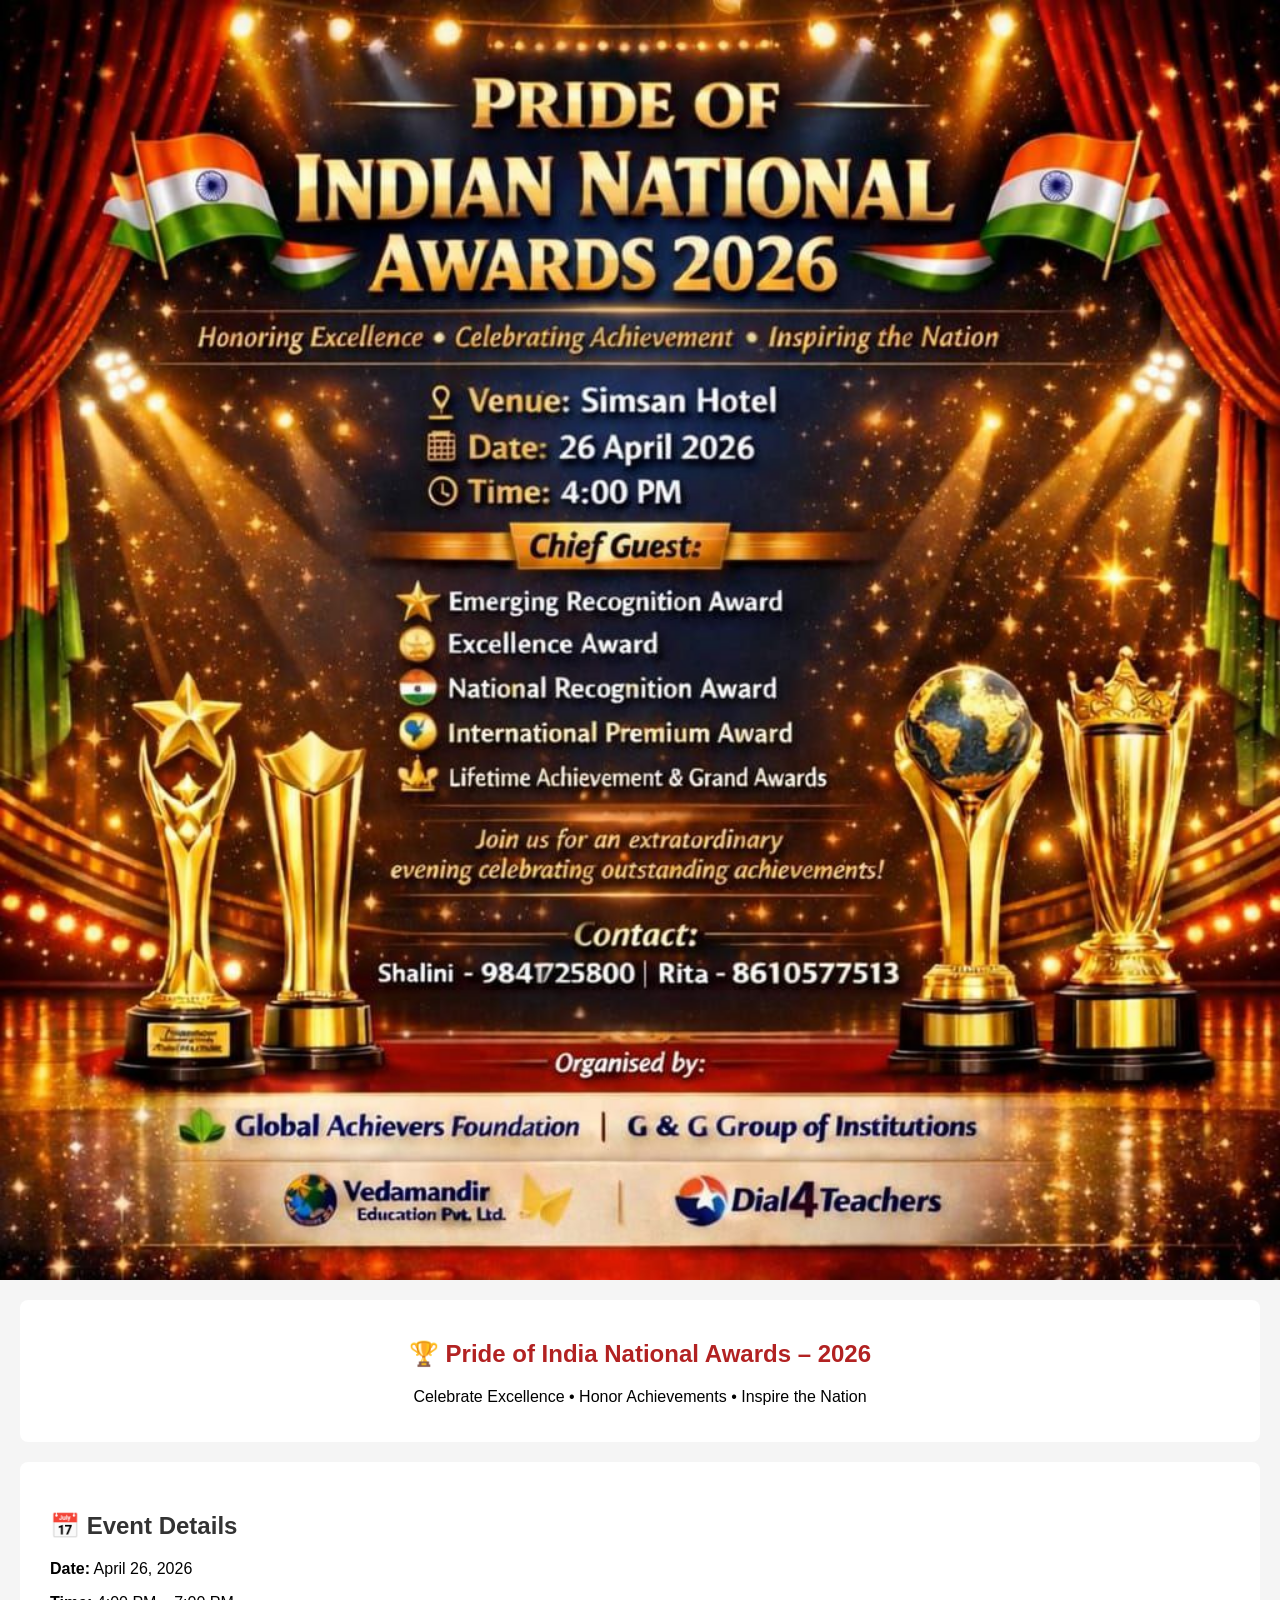
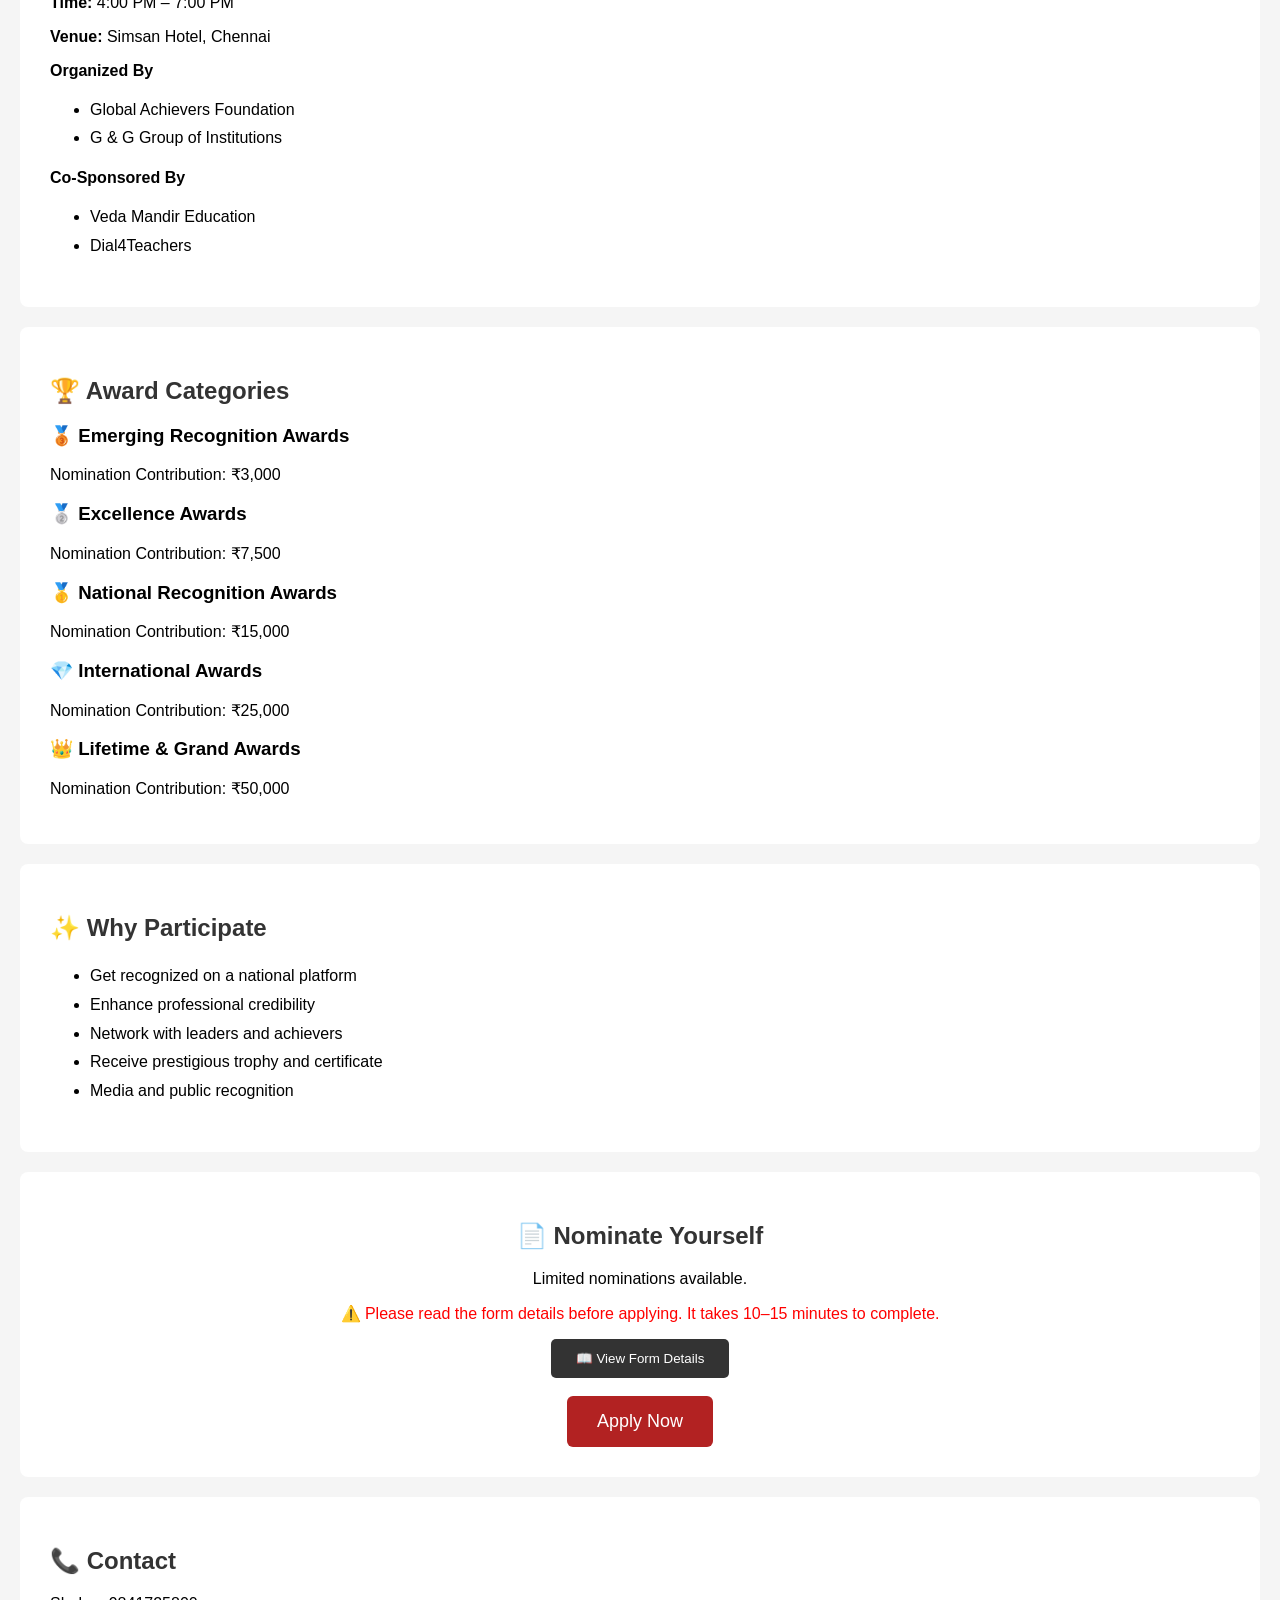
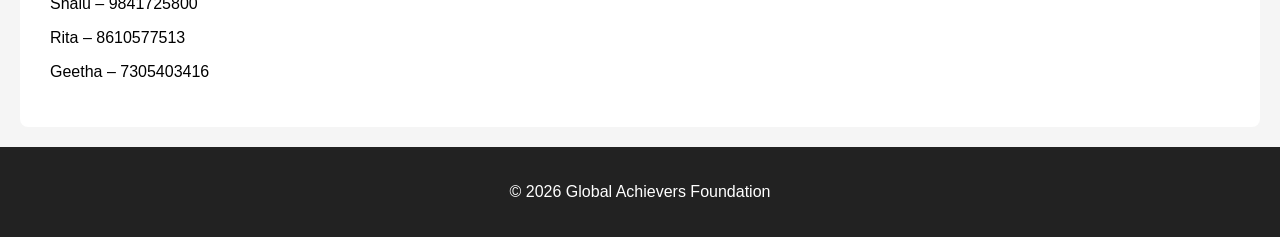
<file: index.html>
<!DOCTYPE html>
<html lang="en">

<head>

<meta charset="UTF-8">
<meta name="viewport" content="width=device-width, initial-scale=1.0">

<title>Pride of India National Awards 2026</title>

<link rel="stylesheet" href="style.css">

</head>

<body>

<!-- HORIZONTAL BANNER -->

<header class="banner">

<img src="assets/banner.jpg" alt="Pride of India National Awards Banner">

</header>


<!-- EVENT TITLE -->

<section class="title-section">

<h1>🏆 Pride of India National Awards – 2026</h1>

<p>Celebrate Excellence • Honor Achievements • Inspire the Nation</p>

</section>



<!-- EVENT DETAILS -->

<section>

<h2>📅 Event Details</h2>

<p><b>Date:</b> April 26, 2026</p>
<p><b>Time:</b> 4:00 PM – 7:00 PM</p>
<p><b>Venue:</b> Simsan Hotel, Chennai</p>

<p><b>Organized By</b></p>

<ul>
<li>Global Achievers Foundation</li>
<li>G & G Group of Institutions</li>
</ul>

<p><b>Co-Sponsored By</b></p>

<ul>
<li>Veda Mandir Education</li>
<li>Dial4Teachers</li>
</ul>

</section>



<!-- AWARD CATEGORIES -->

<section>

<h2>🏆 Award Categories</h2>

<h3>🥉 Emerging Recognition Awards</h3>
<p>Nomination Contribution: ₹3,000</p>

<h3>🥈 Excellence Awards</h3>
<p>Nomination Contribution: ₹7,500</p>

<h3>🥇 National Recognition Awards</h3>
<p>Nomination Contribution: ₹15,000</p>

<h3>💎 International Awards</h3>
<p>Nomination Contribution: ₹25,000</p>

<h3>👑 Lifetime & Grand Awards</h3>
<p>Nomination Contribution: ₹50,000</p>

</section>



<!-- WHY PARTICIPATE -->

<section>

<h2>✨ Why Participate</h2>

<ul>

<li>Get recognized on a national platform</li>

<li>Enhance professional credibility</li>

<li>Network with leaders and achievers</li>

<li>Receive prestigious trophy and certificate</li>

<li>Media and public recognition</li>

</ul>

</section>



<!-- APPLY BUTTON -->

<section class="apply">

<h2>📄 Nominate Yourself</h2>

<p>Limited nominations available.</p>

<p style="color:red;">
⚠️ Please read the form details before applying. It takes 10–15 minutes to complete.
</p>

<button class="readme-btn" onclick="openModal()">📖 View Form Details</button>

<br><br>

<a href="https://docs.google.com/forms/d/e/1FAIpQLSd0G6LUnKMrlgLPu8NstnCWNw9i5lHD09xXHYbNDN9gBBbJtw/viewform" target="_blank">
<button class="apply-btn">Apply Now</button>
</a>

</section>

<div id="readmeModal" class="modal">

<div class="modal-content">

<span class="close" onclick="closeModal()">&times;</span>

<h2>📄 Nomination Form Overview</h2>

<div class="modal-body">

<h3>✔ What Information You Need to Fill</h3>
<ul>
<li>Personal Details (Name, Contact, Address)</li>
<li>Professional Details (Organization, Experience, Industry)</li>
<li>Award Category Selection</li>
<li>Detailed Achievements & Profile (300–500 words)</li>
</ul>

<h3>📂 Documents Required</h3>
<ul>
<li>Profile Photo (Image)</li>
<li>ID Proof (Image)</li>
<li>Achievement Proof (PDF)</li>
<li>Company Logo (Optional)</li>
</ul>

<h3>💰 Fee Details</h3>
<ul>
<li>Category 1 – ₹3,000</li>
<li>Category 2 – ₹7,500</li>
<li>Category 3 – ₹15,000</li>
<li>Category 4 – ₹25,000</li>
<li>Category 5 – ₹50,000</li>
<li>👉 Fee depends on number of awards selected</li>
</ul>

<h3>⏱ Time Required</h3>
<p>Approximately 10–15 minutes to complete the form.</p>

<h3>⚠️ Important Instructions</h3>
<ul>
<li>You can select only ONE category per submission</li>
<li>You can select MULTIPLE awards within that category</li>
<li>Payment is mandatory to process your nomination</li>
<li>All information must be accurate and supported by documents</li>
<li>Nomination fee is non-refundable</li>
<li>Jury decision is final</li>
</ul>

</div>

</div>

</div>

<!-- CONTACT -->

<section>

<h2>📞 Contact</h2>

<p>Shalu – 9841725800</p>

<p>Rita – 8610577513</p>

<p>Geetha – 7305403416</p>

</section>

<script>

function openModal(){
document.getElementById("readmeModal").style.display="block";
}

function closeModal(){
document.getElementById("readmeModal").style.display="none";
}

</script>

<footer>

<p>© 2026 Global Achievers Foundation</p>

</footer>



</body>

</html>
</file>
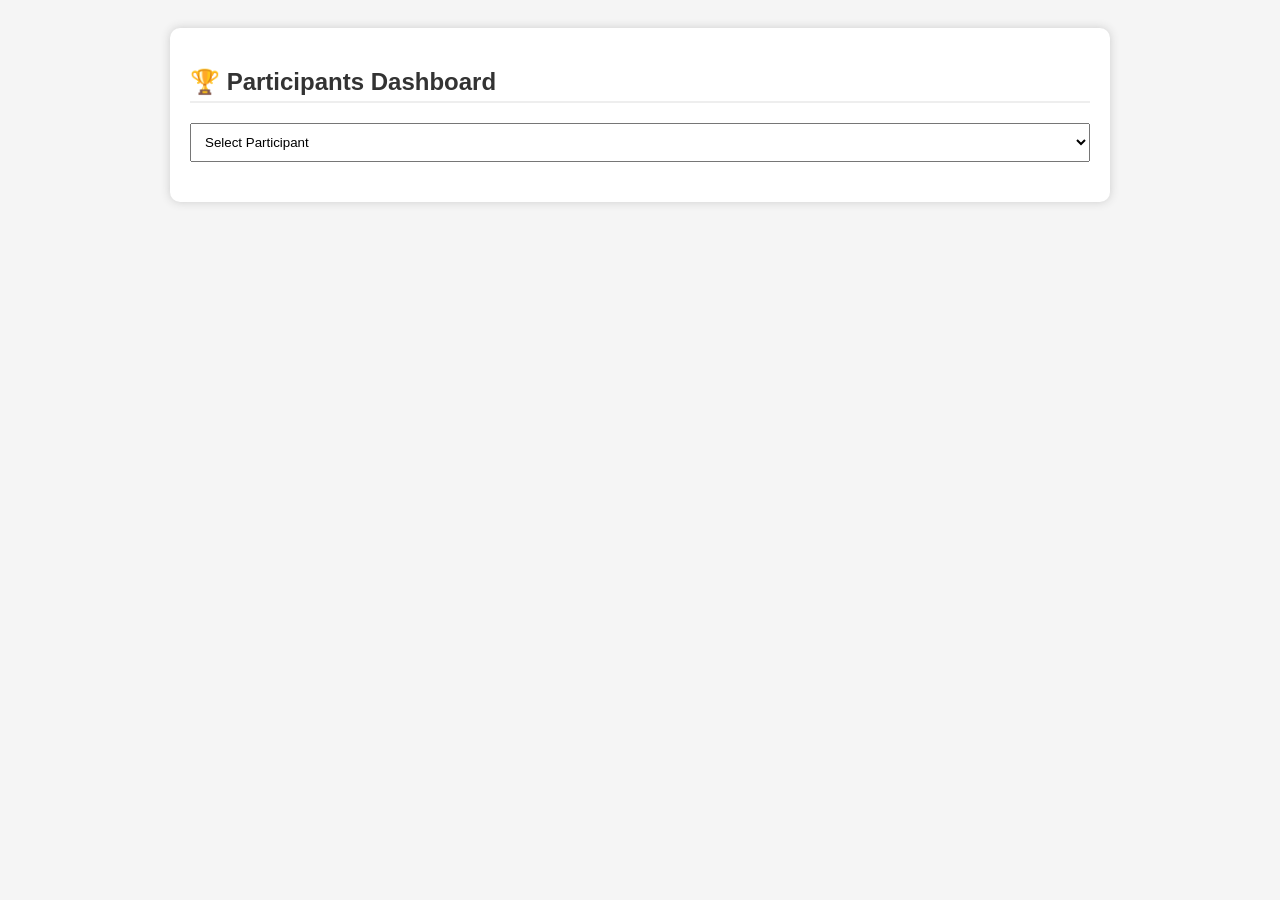
<file: participants.html>
<!DOCTYPE html>
<html>
<head>
<title>Participants Dashboard</title>

<style>

body{
font-family: Arial;
background:#f5f5f5;
padding:20px;
}

.container{
max-width:900px;
margin:auto;
background:white;
padding:20px;
border-radius:10px;
box-shadow:0 0 10px #ccc;
}

h2{
color:#333;
border-bottom:2px solid #eee;
padding-bottom:5px;
}

select{
width:100%;
padding:10px;
margin-bottom:20px;
}

.section{
margin-bottom:20px;
padding:15px;
background:#fafafa;
border-radius:8px;
}

img{
width:120px;
cursor:pointer;
border-radius:5px;
margin:5px;
}

/* Modal */

.modal{
display:none;
position:fixed;
top:0;
left:0;
width:100%;
height:100%;
background:rgba(0,0,0,0.8);
}

.modal img{
display:block;
margin:auto;
max-width:80%;
margin-top:5%;
}

</style>

</head>

<body>

<div class="container">

<h2>🏆 Participants Dashboard</h2>

<select id="participantSelect" onchange="showDetails()">
<option value="">Select Participant</option>
</select>

<div id="details"></div>

</div>

<!-- Image Popup -->
<div id="imgModal" class="modal" onclick="closeModal()">
<img id="modalImg">
</div>

<script>

const sheetUrl = "https://script.google.com/macros/s/AKfycbwZ8AJrnLQrrGj6MORQvOZn-rj970yYAAYOZ5Womv3E719hNAqsyxZxENIonLRLCdzYBg/exec"; // Apps Script JSON API

let allData = [];

/* FETCH DATA */

fetch(sheetUrl)
.then(res => res.json())
.then(data => {


console.log(data);   // 👈 ADD THIS  
allData = data;

const dropdown = document.getElementById("participantSelect");

data.forEach((row,index)=>{
const option = document.createElement("option");
option.value = index;
option.text = row.name + " - " + row.mobile;
dropdown.appendChild(option);
});

});

/* SHOW DETAILS */

function showDetails(){

const index = document.getElementById("participantSelect").value;

if(index === "") return;

const d = allData[index];

let subCategory = "";

if(d.mainCategory.includes("Category 1")) subCategory = d.cat1;
if(d.mainCategory.includes("Category 2")) subCategory = d.cat2;
if(d.mainCategory.includes("Category 3")) subCategory = d.cat3;
if(d.mainCategory.includes("Category 4")) subCategory = d.cat4;
if(d.mainCategory.includes("Category 5")) subCategory = d.cat5;

document.getElementById("details").innerHTML = `

<div class="section">
<h2>👤 Personal Details</h2>
<p><b>Member ID:</b> ${d.memberId}</p>
<p><b>Name:</b> ${d.name}</p>
<p><b>Gender:</b> ${d.gender}</p>
<p><b>DOB:</b> ${d.dob}</p>
<p><b>Mobile:</b> ${d.mobile}</p>
<p><b>Email:</b> ${d.email}</p>
</div>

<div class="section">
<h2>🏠 Address</h2>
<p>${d.address}, ${d.city}, ${d.state}, ${d.country} - ${d.pincode}</p>
</div>

<div class="section">
<h2>💼 Professional Details</h2>
<p><b>Organization:</b> ${d.org}</p>
<p><b>Designation:</b> ${d.designation}</p>
<p><b>Experience:</b> ${d.exp} years</p>
<p><b>Industry:</b> ${d.industry}</p>

${d.website && d.website.trim() !== "" 
  ? `<p><b>Website:</b> <a href="${d.website}" target="_blank">${d.website}</a></p>` 
  : ""}

${d.social && d.social.trim() !== "" 
  ? `<p><b>Social:</b> <a href="${d.social}" target="_blank">${d.social}</a></p>` 
  : ""}
</div>

<div class="section">
<h2>🏆 Award Details</h2>
<p><b>Main Category:</b> ${d.mainCategory}</p>
<p><b>Selected Awards:</b> ${subCategory}</p>
</div>

<div class="section">
<h2>📜 Detailed Profile</h2>
<p><b>Brief Profile:</b><br>${d.profile}</p>
<p><b>Achievements:</b><br>${d.achievements}</p>
<p><b>Awards:</b><br>${d.awards}</p>
<p><b>Social Impact:</b><br>${d.impact}</p>
<p><b>Why Selected:</b><br>${d.why}</p>
</div>

<div class="section">
<h2>📂 Documents</h2>


${d.photo ? `<a href="${d.photo}" target="_blank">Profile Photo</a>` : ""}
<br>
${d.idProof ? `<a href="${d.idProof}" target="_blank">ID Proof</a>` : ""}
<br>
${d.pdf ? `<a href="${d.pdf}" target="_blank">Achievement Document</a>` : ""}
<br>
${d.logo && d.logo.trim() !== "" && d.logo.startsWith("http")
  ? `<a href="${d.logo}" target="_blank">Company Logo</a>` 
  : ""}
</div>

`;

}

/* IMAGE MODAL */

function openModal(src){
document.getElementById("imgModal").style.display="block";
document.getElementById("modalImg").src = src;
}

function closeModal(){
document.getElementById("imgModal").style.display="none";
}

</script>

</body>
</html>
</file>
<file: style.css>
body{
font-family: Arial;
margin:0;
background:#f5f5f5;
}

.banner img{
width:100%;
height:auto;
display:block;
}

.title-section{
text-align:center;
padding:20px;
background:white;
}

section{
padding:30px;
margin:20px;
background:white;
border-radius:8px;
}

h1{
color:#b22222;
}

h2{
color:#333;
}

ul{
line-height:1.8;
}

.apply{
text-align:center;
}

.apply-btn{
background:#b22222;
color:white;
border:none;
padding:15px 30px;
font-size:18px;
cursor:pointer;
border-radius:6px;
}

.apply-btn:hover{
background:#8b0000;
}

footer{
text-align:center;
padding:20px;
background:#222;
color:white;
}

.modal {
display: none;
position: fixed;
z-index: 1000;
left: 0;
top: 0;
width: 100%;
height: 100%;
background: rgba(0,0,0,0.6);
}

.modal-content {
background: white;
margin: 5% auto;
padding: 25px;
width: 80%;
max-height: 80%;
overflow-y: auto;
border-radius: 10px;
}

.close {
float: right;
font-size: 28px;
cursor: pointer;
}

.readme-btn{
background:#333;
color:white;
padding:12px 25px;
border:none;
cursor:pointer;
border-radius:5px;
}
</file>
